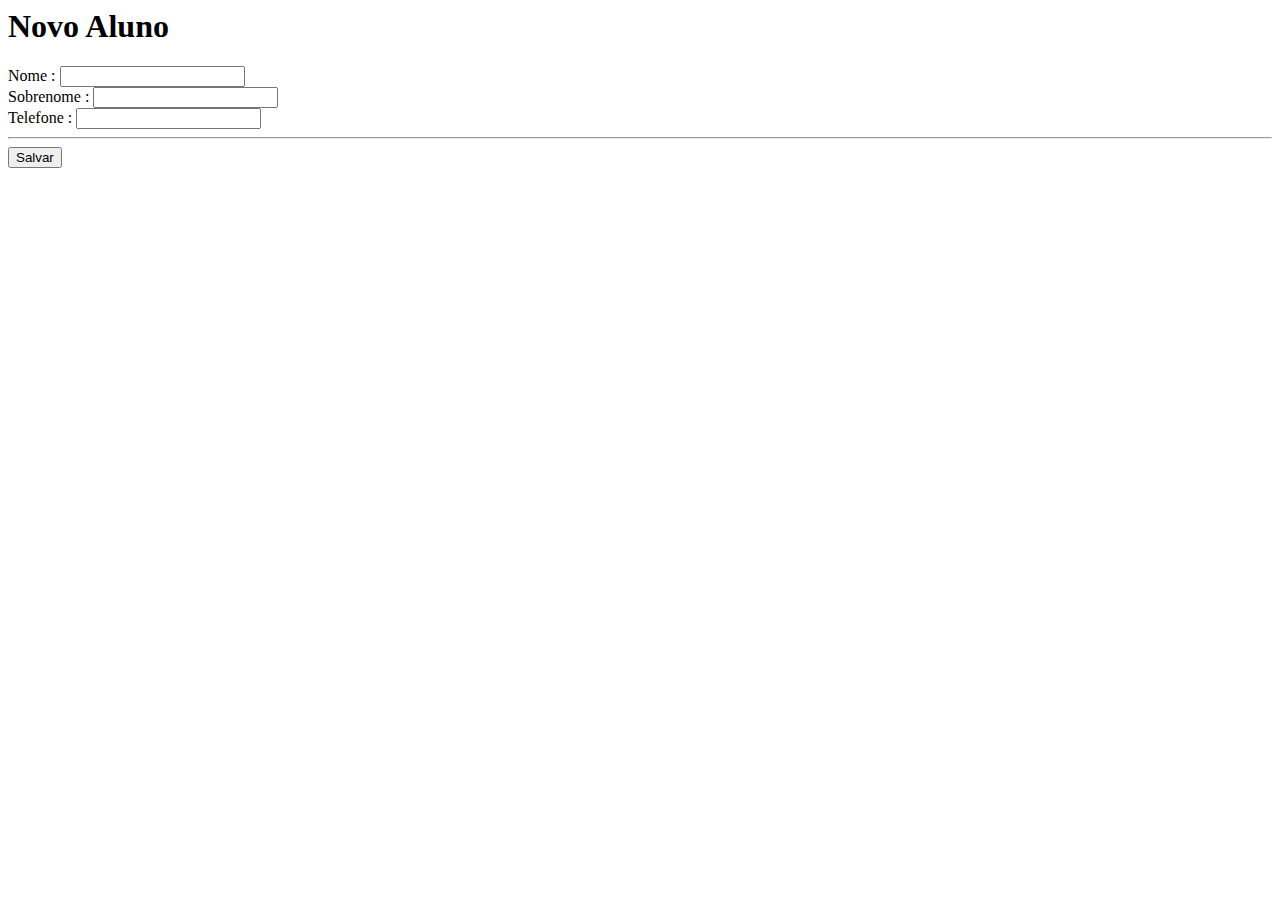
<file: Web/templates/novo.html>
<html>
    <head>
        <title></title>
    </head>
    <body>
        <h1>Novo Aluno</h1>
        <!-- o metodo post salva as informações -->
        <form action="/aluno_salvar" method="POST"> 
            <label for="">Nome :</label> 
            <input type="text" name= "nome"> <br/>
            <label for="">Sobrenome :</label>
            <!-- input adiciona uma caixa de texto no site e o label para indicar o conteúdo da caixa de texto -->
            <input type="text" name= "sobrenome"> <br/>
            <label for="">Telefone :</label>
            <input type="text" name= "telefone"> <br/>
            <hr/>
            <!-- O input do tipo submit gera um botão, value = salvar é o que estará escrito no botão -->
            <input type="submit" value = 'Salvar'>
        </form>
    </body>
</html>
</file>
